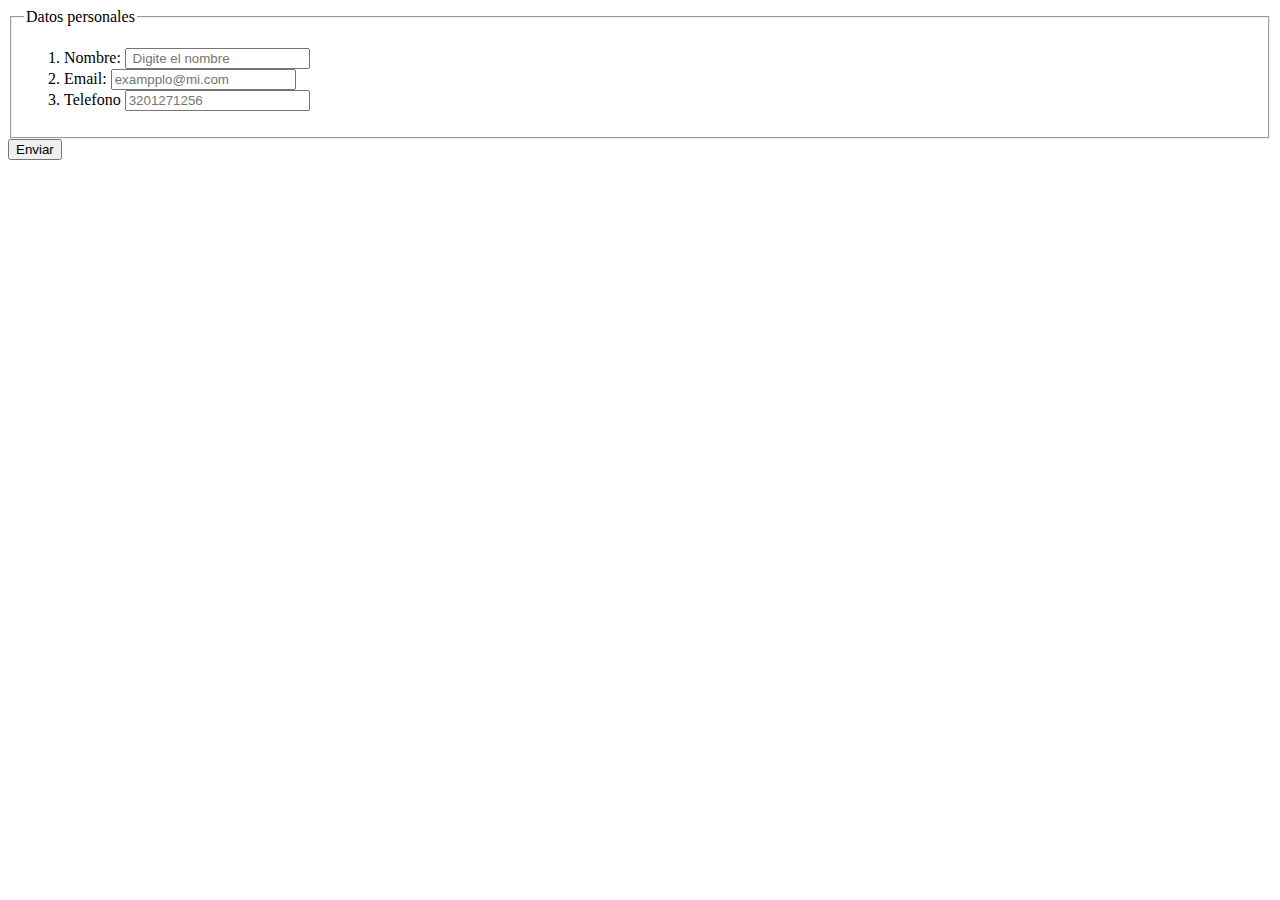
<file: actividad 19 de abril/form1.html>
<!DOCTYPE html>
<html lang="en">
<head>
    <meta charset="UTF-8">
    <meta http-equiv="X-UA-Compatible" content="IE=edge">
    <meta name="viewport" content="width=device-width, initial-scale=1.0">
    <title>formulario de registro</title>
</head>
<body>
    <form action="emeplo1.html">
        <fieldset>
           <legend>Datos personales</legend>
           <ol>
             <li>
               <label for="">Nombre:</label>
               <input id="nombre" name="nombre" type="text"
               placeholder=" Digite el nombre" required>
             </li>
            <li>
                <label for="">Email:</label>
                <input id="email" name="email" type="email" placeholder="exampplo@mi.com">
                </li>
            <li>
            <label for="">Telefono</label>
            <input id="telefono" name="telefono" placeholder="3201271256" type="number">
         </li>
            </ol>
        </fieldset>
<button type="submit">Enviar</button>

    </form>
</body>
</html>
</file>
